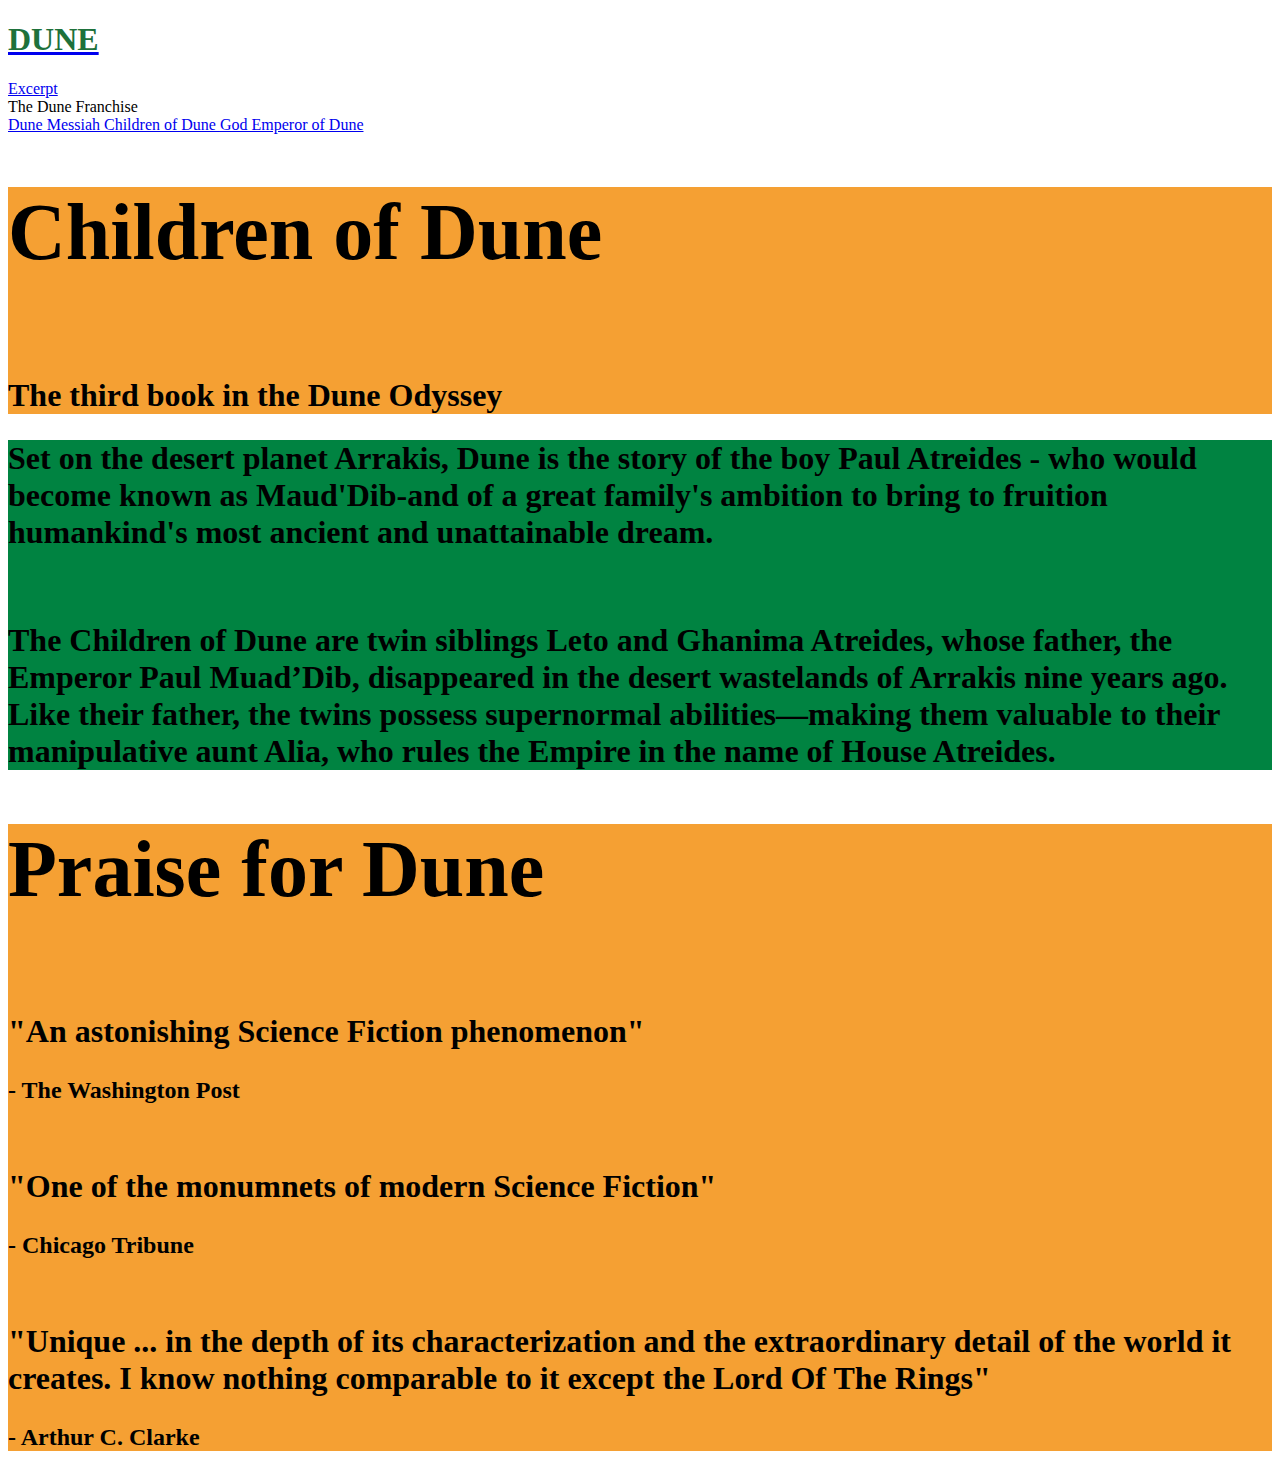
<file: children.html>
<!DOCTYPE html>
<html>
  <head>
    <meta charset="utf-8">
    <meta name="viewport" content="width=device-width, initial-scale=1">
    <link rel="stylesheet" href="https://cdn.jsdelivr.net/npm/bulma@0.9.1/css/bulma.min.css">
    <link rel="stylesheet" href="main.css">
    <link rel="apple-touch-icon" sizes="180x180" href="/apple-touch-icon.png">
    <link rel="icon" type="image/png" sizes="32x32" href="/favicon-32x32.png">
    <link rel="icon" type="image/png" sizes="16x16" href="/favicon-16x16.png">
    <link rel='shortcut icon' type='image/x-icon' href='/favicon-32x32.png' />
    <link rel='shortcut icon' type='image/x-icon' href='favicon.ico' />
    <link rel="manifest" href="/manifest.json">
    <link rel="mask-icon" href="/safari-pinned-tab.svg" color="#ed571c">
    <meta name="msapplication-TileColor" content="#da532c">
    <meta name="theme-color" content="#ffffff">
    <meta name="apple-mobile-web-app-capable" content="yes">
    <meta name="apple-mobile-web-app-status-bar-style" content="default">
    <link rel="apple-touch-startup-image" href="/apple-touch-icon.png">
    <title>Dune</title>
  </head>
  <body>
    <section style="padding: 0;" class="section">
        <div class="container">
            <nav class="navbar" role="navigation" aria-label="main navigation">
                <div class="navbar-brand">
                  <a class="navbar-item" href="index.html">
                    <h1 style="font-size: 2em !important;font-weight: bold; color: #1e713b;">DUNE</h1>
                  </a>
              
                  <a role="button" class="navbar-burger burger" aria-label="menu" aria-expanded="false" data-target="navbarBasicExample">
                    <span aria-hidden="true"></span>
                    <span aria-hidden="true"></span>
                    <span aria-hidden="true"></span>
                  </a>
                </div>
              
                <div id="navbarBasicExample" class="navbar-menu">
                  <div class="navbar-start">
                  <a href="excerpt.html" class="navbar-item">
                      Excerpt
                    </a>
              
              
                    <div class="navbar-item has-dropdown is-hoverable">
                      <a class="navbar-link">
                        The Dune Franchise
                      </a>
              
                      <div class="navbar-dropdown">
                        <a  href="messiah.html" class="navbar-item" >
                          Dune Messiah
                        </a>
                        <a  href="children.html"class="navbar-item">
                          Children of Dune
                        </a>
                        <a  href="emperor.html" class="navbar-item">
                          God Emperor of Dune
                        </a>
                        
                      </div>
                    </div>
                  </div>
              
                </div>
              </nav> 
          </p>
        </div>
      </section>

  <section style="background-color: #f5a033;" class="hero is-large">
    <div class="hero-body">
      <div class="container">
        <h1 class="title has-text-white" style="font-size: 5em;">
         Children of Dune 
        </h1>
        <br>
        <h2 class="subtitle has-text-white" style="font-size: 2em;">
          The third book in the Dune Odyssey
        </h2>
      </div>
    </div>
  </section>

  <section style="background-color: #008341;" class="hero is-large" >
    <div class="hero-body">
      <div class="container">
      
        <h2 class="subtitle has-text-white" style="font-size: 2em;">
          Set on the desert planet Arrakis, Dune is the story of the boy Paul Atreides - who would become known as Maud'Dib-and of a great family's ambition to bring to fruition humankind's most ancient and unattainable dream.
        </h2>
        <br>
        <h2 class="subtitle has-text-white" style="font-size: 2em;">
            The Children of Dune are twin siblings Leto and Ghanima Atreides, whose father, the Emperor Paul Muad’Dib, disappeared in the desert wastelands of Arrakis nine years ago. Like their father, the twins possess supernormal abilities—making them valuable to their manipulative aunt Alia, who rules the Empire in the name of House Atreides.    
        </h2> 
        </div>
    </div>
  </section>

  <section style="background-color: #f5a033;" class="hero is-large">
    <div class="hero-body">
      <div class="container">
        <h1 class="title has-text-white" style="font-size: 5em;">
          Praise for Dune
        </h1>
        <br>
        <h2 class="subtitle has-text-white" style="font-size: 2em;">
          "An astonishing Science Fiction phenomenon"
        </h2>
        <h2 class="has-text-white">
            - The Washington Post
        </h2>
        <br>
        <h2 class="subtitle has-text-white" style="font-size: 2em;">
            "One of the monumnets of modern Science Fiction"
          </h2>
          <h2 class="has-text-white">
              - Chicago Tribune
          </h2>
        <br>
        <h2 class="subtitle has-text-white" style="font-size: 2em;">
            "Unique ... in the depth of its characterization and the extraordinary detail of the world it creates. I know nothing comparable to it except the Lord Of The Rings"
          </h2>
          <h2 class="has-text-white">
              - Arthur C. Clarke
          </h2>
      </div>
    </div>
  </section>
 
  </body>
  <script defer src="https://use.fontawesome.com/releases/v5.14.0/js/all.js"></script>
  <script src="https://ajax.googleapis.com/ajax/libs/jquery/3.5.1/jquery.min.js"></script>
  <script src="script.js"></script>
  </html>
</file>
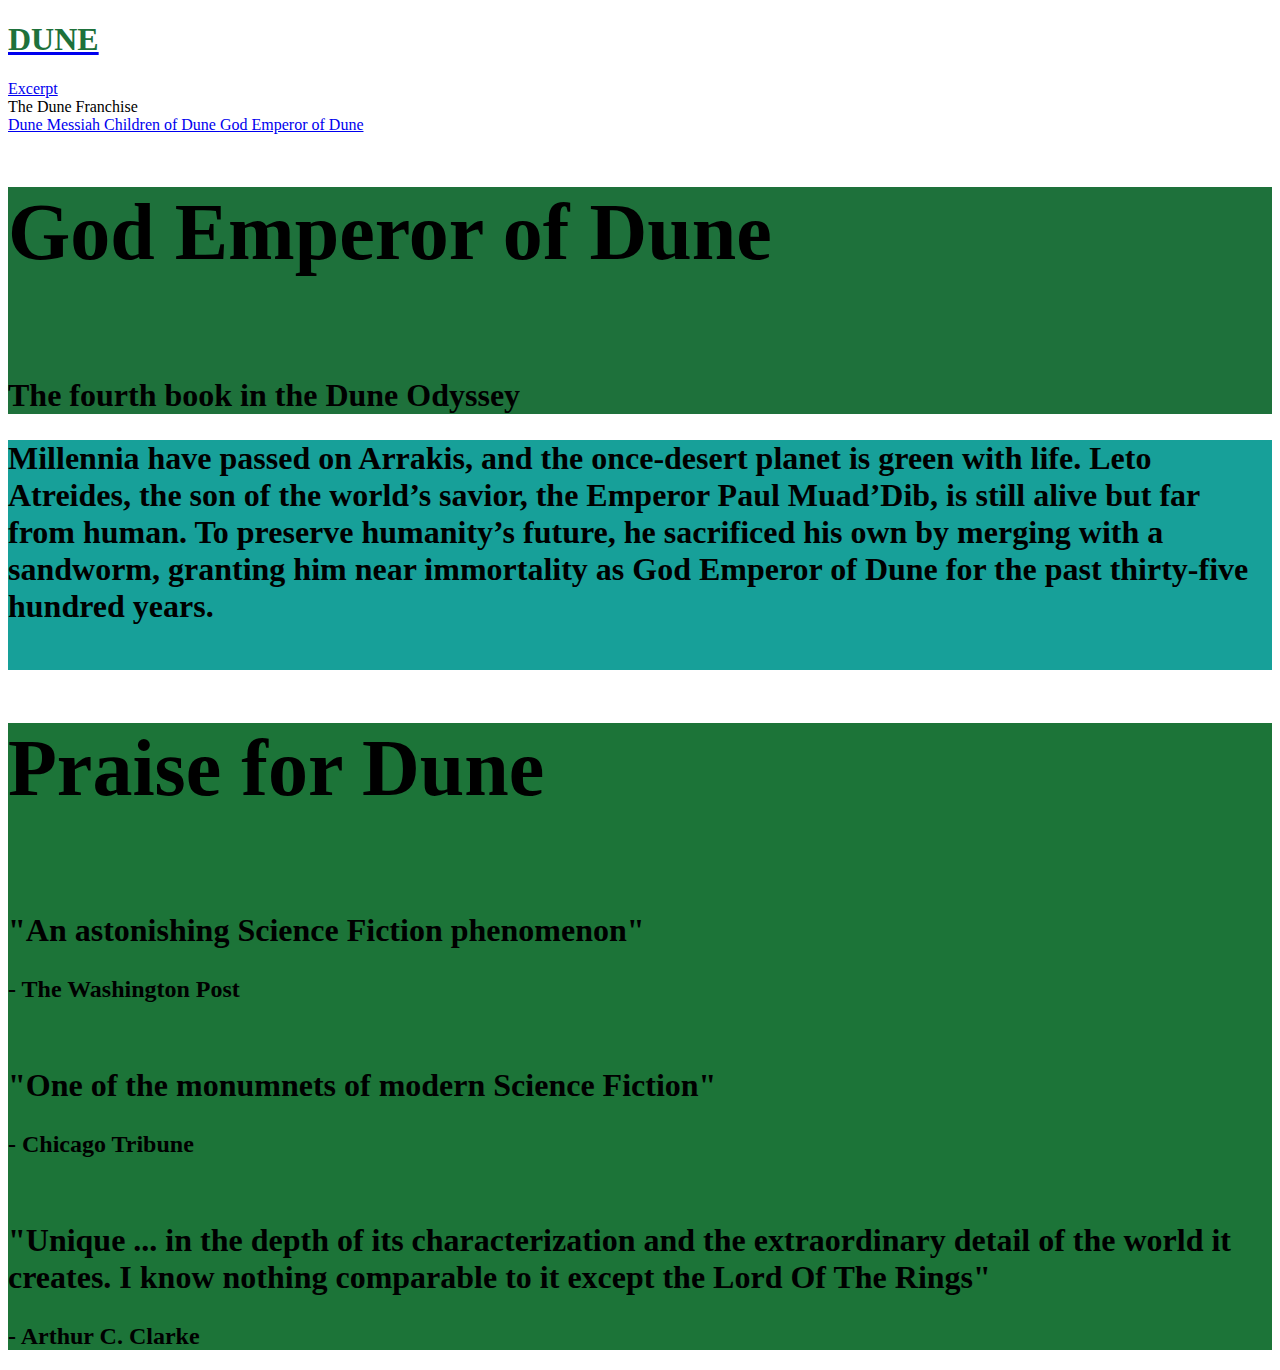
<file: emperor.html>
<!DOCTYPE html>
<html>
  <head>
    <meta charset="utf-8">
    <meta name="viewport" content="width=device-width, initial-scale=1">
    <link rel="stylesheet" href="https://cdn.jsdelivr.net/npm/bulma@0.9.1/css/bulma.min.css">
    <link rel="stylesheet" href="main.css">
    <link rel="apple-touch-icon" sizes="180x180" href="/apple-touch-icon.png">
    <link rel="icon" type="image/png" sizes="32x32" href="/favicon-32x32.png">
    <link rel="icon" type="image/png" sizes="16x16" href="/favicon-16x16.png">
    <link rel='shortcut icon' type='image/x-icon' href='/favicon-32x32.png' />
    <link rel='shortcut icon' type='image/x-icon' href='favicon.ico' />
    <link rel="manifest" href="/manifest.json">
    <link rel="mask-icon" href="/safari-pinned-tab.svg" color="#ed571c">
    <meta name="msapplication-TileColor" content="#da532c">
    <meta name="theme-color" content="#ffffff">
    <meta name="apple-mobile-web-app-capable" content="yes">
    <meta name="apple-mobile-web-app-status-bar-style" content="default">
    <link rel="apple-touch-startup-image" href="/apple-touch-icon.png">
    <title>Dune</title>
  </head>
  <body>
  <section style="padding: 0;" class="section">
    <div class="container">
        <nav class="navbar" role="navigation" aria-label="main navigation">
            <div class="navbar-brand">
              <a class="navbar-item" href="index.html">
                <h1 style="font-size: 2em !important;font-weight: bold; color: #1e713b;">DUNE</h1>
              </a>
          
              <a role="button" class="navbar-burger burger" aria-label="menu" aria-expanded="false" data-target="navbarBasicExample">
                <span aria-hidden="true"></span>
                <span aria-hidden="true"></span>
                <span aria-hidden="true"></span>
              </a>
            </div>
          
            <div id="navbarBasicExample" class="navbar-menu">
              <div class="navbar-start">
              <a href="excerpt.html" class="navbar-item">
                  Excerpt
                </a>
          
          
                <div class="navbar-item has-dropdown is-hoverable">
                  <a class="navbar-link">
                    The Dune Franchise
                  </a>
          
                  <div class="navbar-dropdown">
                    <a  href="messiah.html" class="navbar-item" >
                      Dune Messiah
                    </a>
                    <a  href="children.html"class="navbar-item">
                      Children of Dune
                    </a>
                    <a  href="emperor.html" class="navbar-item">
                      God Emperor of Dune
                    </a>
                    
                  </div>
                </div>
              </div>
          
            </div>
          </nav> 
      </p>
    </div>
  </section>

  <section style="background-color: #1e713b;" class="hero is-large">
    <div class="hero-body">
      <div class="container">
        <h1 class="title has-text-white" style="font-size: 5em;">
         God Emperor of Dune 
        </h1>
        <br>
        <h2 class="subtitle has-text-white" style="font-size: 2em;">
          The fourth book in the Dune Odyssey
        </h2>
      </div>
    </div>
  </section>

  <section style="background-color: #17a099;" class="hero is-large" >
    <div class="hero-body">
      <div class="container">
      
        <h2 class="subtitle has-text-white" style="font-size: 2em;">
            Millennia have passed on Arrakis, and the once-desert planet is green with life. Leto Atreides, the son of the world’s savior, the Emperor Paul Muad’Dib, is still alive but far from human. To preserve humanity’s future, he sacrificed his own by merging with a sandworm, granting him near immortality as God Emperor of Dune for the past thirty-five hundred years.        </h2>
        <br>
        
      </div>
    </div>
  </section>

  <section style="background-color: #1c7438;" class="hero is-large">
    <div class="hero-body">
      <div class="container">
        <h1 class="title has-text-white" style="font-size: 5em;">
          Praise for Dune
        </h1>
        <br>
        <h2 class="subtitle has-text-white" style="font-size: 2em;">
          "An astonishing Science Fiction phenomenon"
        </h2>
        <h2 class="has-text-white">
            - The Washington Post
        </h2>
        <br>
        <h2 class="subtitle has-text-white" style="font-size: 2em;">
            "One of the monumnets of modern Science Fiction"
          </h2>
          <h2 class="has-text-white">
              - Chicago Tribune
          </h2>
        <br>
        <h2 class="subtitle has-text-white" style="font-size: 2em;">
            "Unique ... in the depth of its characterization and the extraordinary detail of the world it creates. I know nothing comparable to it except the Lord Of The Rings"
          </h2>
          <h2 class="has-text-white">
              - Arthur C. Clarke
          </h2>
      </div>
    </div>
  </section>
 
  </body>
  <script defer src="https://use.fontawesome.com/releases/v5.14.0/js/all.js"></script>
  <script src="https://ajax.googleapis.com/ajax/libs/jquery/3.5.1/jquery.min.js"></script>
  <script src="script.js"></script>
  </html>
</file>
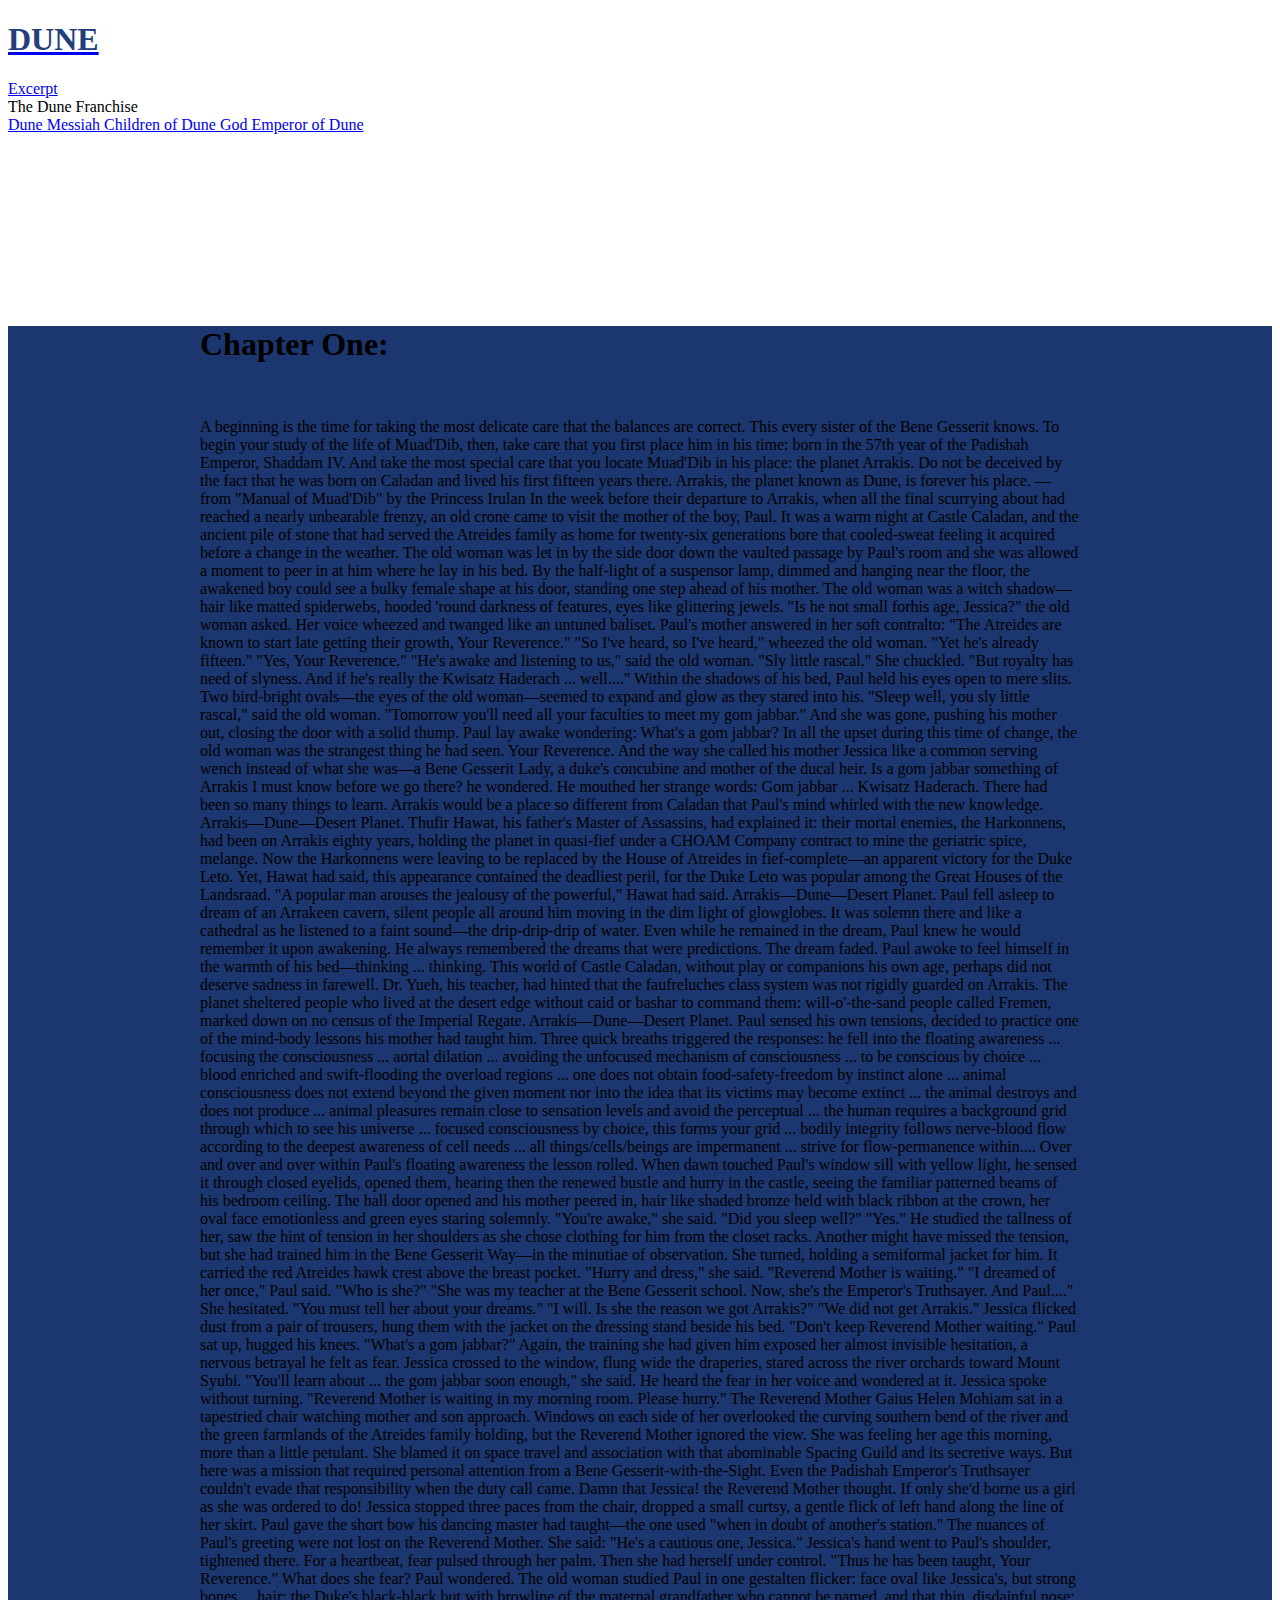
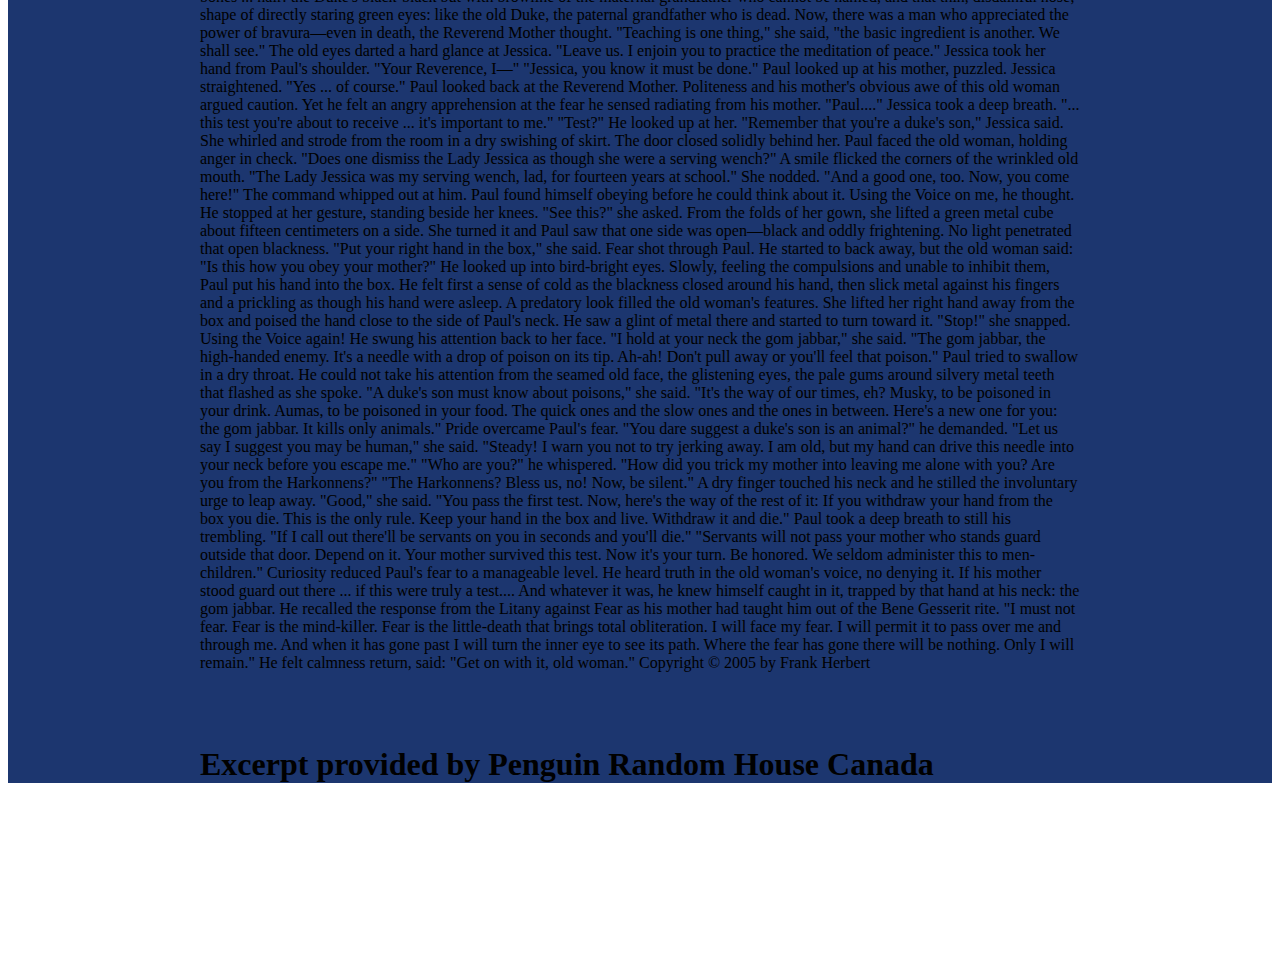
<file: excerpt.html>
<!DOCTYPE html>
<html>
  <head>
    <meta charset="utf-8">
    <meta name="viewport" content="width=device-width, initial-scale=1">
    <link rel="stylesheet" href="https://cdn.jsdelivr.net/npm/bulma@0.9.1/css/bulma.min.css">
    <link rel="stylesheet" href="main.css">
    <link rel="apple-touch-icon" sizes="180x180" href="/apple-touch-icon.png">
    <link rel="icon" type="image/png" sizes="32x32" href="/favicon-32x32.png">
    <link rel="icon" type="image/png" sizes="16x16" href="/favicon-16x16.png">
    <link rel='shortcut icon' type='image/x-icon' href='/favicon-32x32.png' />
    <link rel='shortcut icon' type='image/x-icon' href='favicon.ico' />
    <link rel="manifest" href="/manifest.json">
    <link rel="mask-icon" href="/safari-pinned-tab.svg" color="#ed571c">
    <meta name="msapplication-TileColor" content="#da532c">
    <meta name="theme-color" content="#ffffff">
    <meta name="apple-mobile-web-app-capable" content="yes">
    <meta name="apple-mobile-web-app-status-bar-style" content="default">
    <link rel="apple-touch-startup-image" href="/apple-touch-icon.png">
    <title>Dune</title>
  </head>
  <body>
  <section style="padding: 0;" class="section">
    <div class="container">
        <nav class="navbar" role="navigation" aria-label="main navigation">
            <div class="navbar-brand">
              <a class="navbar-item" href="index.html">
                <h1 style="font-weight: bold; color: #243e7b; font-size: 2em;">DUNE</h1>
              </a>
          
              <a role="button" class="navbar-burger burger" aria-label="menu" aria-expanded="false" data-target="navbarBasicExample">
                <span aria-hidden="true"></span>
                <span aria-hidden="true"></span>
                <span aria-hidden="true"></span>
              </a>
            </div>
          
            <div id="navbarBasicExample" class="navbar-menu">
              <div class="navbar-start">
              <a href="excerpt.html" class="navbar-item">
                  Excerpt
                </a>
          
                <div class="navbar-item has-dropdown is-hoverable">
                  <a class="navbar-link">
                    The Dune Franchise
                  </a>
          
                  <div class="navbar-dropdown">
                    <a  href="messiah.html" class="navbar-item" >
                      Dune Messiah
                    </a>
                    <a  href="children.html"class="navbar-item">
                      Children of Dune
                    </a>
                    <a  href="emperor.html" class="navbar-item">
                      God Emperor of Dune
                    </a>
                  </div>
                </div>
              </div>
          
            </div>
          </nav> 
      </p>
    </div>
  </section>
<section style="background-color: #1c366f;" class="hero is-large" >
    <div class="hero-body">
      <div style="margin:15vw;" class="container">
      <h1  class="is-size-1 is-bold has-text-white"> Chapter One:</h1>
      <br>
       <p class="is-size-3 is-size-6-mobile has-text-white ">
        A beginning is the time for taking the most delicate care that the balances are correct. This every sister of the Bene Gesserit knows. To begin your study of the life of Muad'Dib, then, take care that you first place him in his time: born in the 57th year of the Padishah Emperor, Shaddam IV. And take the most special care that you locate Muad'Dib in his place: the planet Arrakis. Do not be deceived by the fact that he was born on Caladan and lived his first fifteen years there. Arrakis, the planet known as Dune, is forever his place.
        —from "Manual of Muad'Dib"
        by the Princess Irulan
            In the week before their departure to Arrakis, when all the final scurrying about had reached a nearly unbearable frenzy, an old crone came to visit the mother of the boy, Paul.
        
            It was a warm night at Castle Caladan, and the ancient pile of stone that had served the Atreides family as home for twenty-six generations bore that cooled-sweat feeling it acquired before a change in the weather.
        
            The old woman was let in by the side door down the vaulted passage by Paul's room and she was allowed a moment to peer in at him where he lay in his bed.
        
            By the half-light of a suspensor lamp, dimmed and hanging near the floor, the awakened boy could see a bulky female shape at his door, standing one step ahead of his mother. The old woman was a witch shadow—hair like matted spiderwebs, hooded 'round darkness of features, eyes like glittering jewels.
        
            "Is he not small forhis age, Jessica?" the old woman asked. Her voice wheezed and twanged like an untuned baliset.
        
            Paul's mother answered in her soft contralto: "The Atreides are known to start late getting their growth, Your Reverence."
        
            "So I've heard, so I've heard," wheezed the old woman. "Yet he's already fifteen."
        
            "Yes, Your Reverence."
        
            "He's awake and listening to us," said the old woman. "Sly little rascal." She chuckled. "But royalty has need of slyness. And if he's really the Kwisatz Haderach ... well...."
        
            Within the shadows of his bed, Paul held his eyes open to mere slits. Two bird-bright ovals—the eyes of the old woman—seemed to expand and glow as they stared into his.
        
            "Sleep well, you sly little rascal," said the old woman. "Tomorrow you'll need all your faculties to meet my gom jabbar."
        
            And she was gone, pushing his mother out, closing the door with a solid thump.
        
            Paul lay awake wondering: What's a gom jabbar?
        
            In all the upset during this time of change, the old woman was the strangest thing he had seen.
        
            Your Reverence.
        
            And the way she called his mother Jessica like a common serving wench instead of what she was—a Bene Gesserit Lady, a duke's concubine and mother of the ducal heir.
        
            Is a gom jabbar something of Arrakis I must know before we go there? he wondered.
        
            He mouthed her strange words: Gom jabbar ... Kwisatz Haderach.
        
            There had been so many things to learn. Arrakis would be a place so different from Caladan that Paul's mind whirled with the new knowledge. Arrakis—Dune—Desert Planet.
        
            Thufir Hawat, his father's Master of Assassins, had explained it: their mortal enemies, the Harkonnens, had been on Arrakis eighty years, holding the planet in quasi-fief under a CHOAM Company contract to mine the geriatric spice, melange. Now the Harkonnens were leaving to be replaced by the House of Atreides in fief-complete—an apparent victory for the Duke Leto. Yet, Hawat had said, this appearance contained the deadliest peril, for the Duke Leto was popular among the Great Houses of the Landsraad.
        
            "A popular man arouses the jealousy of the powerful," Hawat had said.
        
            Arrakis—Dune—Desert Planet.
        
            Paul fell asleep to dream of an Arrakeen cavern, silent people all around him moving in the dim light of glowglobes. It was solemn there and like a cathedral as he listened to a faint sound—the drip-drip-drip of water. Even while he remained in the dream, Paul knew he would remember it upon awakening. He always remembered the dreams that were predictions.
        
            The dream faded.
        
            Paul awoke to feel himself in the warmth of his bed—thinking ... thinking. This world of Castle Caladan, without play or companions his own age, perhaps did not deserve sadness in farewell. Dr. Yueh, his teacher, had hinted that the faufreluches class system was not rigidly guarded on Arrakis. The planet sheltered people who lived at the desert edge without caid or bashar to command them: will-o'-the-sand people called Fremen, marked down on no census of the Imperial Regate.
        
            Arrakis—Dune—Desert Planet.
        
            Paul sensed his own tensions, decided to practice one of the mind-body lessons his mother had taught him. Three quick breaths triggered the responses: he fell into the floating awareness ... focusing the consciousness ... aortal dilation ... avoiding the unfocused mechanism of consciousness ... to be conscious by choice ... blood enriched and swift-flooding the overload regions ... one does not obtain food-safety-freedom by instinct alone ... animal consciousness does not extend beyond the given moment nor into the idea that its victims may become extinct ... the animal destroys and does not produce ... animal pleasures remain close to sensation levels and avoid the perceptual ... the human requires a background grid through which to see his universe ... focused consciousness by choice, this forms your grid ... bodily integrity follows nerve-blood flow according to the deepest awareness of cell needs ... all things/cells/beings are impermanent ... strive for flow-permanence within....
        
            Over and over and over within Paul's floating awareness the lesson rolled.
        
            When dawn touched Paul's window sill with yellow light, he sensed it through closed eyelids, opened them, hearing then the renewed bustle and hurry in the castle, seeing the familiar patterned beams of his bedroom ceiling.
        
            The hall door opened and his mother peered in, hair like shaded bronze held with black ribbon at the crown, her oval face emotionless and green eyes staring solemnly.
        
            "You're awake," she said. "Did you sleep well?"
        
            "Yes."
        
            He studied the tallness of her, saw the hint of tension in her shoulders as she chose clothing for him from the closet racks. Another might have missed the tension, but she had trained him in the Bene Gesserit Way—in the minutiae of observation. She turned, holding a semiformal jacket for him. It carried the red Atreides hawk crest above the breast pocket.
        
            "Hurry and dress," she said. "Reverend Mother is waiting."
        
            "I dreamed of her once," Paul said. "Who is she?"
        
            "She was my teacher at the Bene Gesserit school. Now, she's the Emperor's Truthsayer. And Paul...." She hesitated. "You must tell her about your dreams."
        
            "I will. Is she the reason we got Arrakis?"
        
            "We did not get Arrakis." Jessica flicked dust from a pair of trousers, hung them with the jacket on the dressing stand beside his bed. "Don't keep Reverend Mother waiting."
        
            Paul sat up, hugged his knees. "What's a gom jabbar?"
        
            Again, the training she had given him exposed her almost invisible hesitation, a nervous betrayal he felt as fear.
        
            Jessica crossed to the window, flung wide the draperies, stared across the river orchards toward Mount Syubi. "You'll learn about ... the gom jabbar soon enough," she said.
        
            He heard the fear in her voice and wondered at it.
        
            Jessica spoke without turning. "Reverend Mother is waiting in my morning room. Please hurry."
        
         
        
        The Reverend Mother Gaius Helen Mohiam sat in a tapestried chair watching mother and son approach. Windows on each side of her overlooked the curving southern bend of the river and the green farmlands of the Atreides family holding, but the Reverend Mother ignored the view. She was feeling her age this morning, more than a little petulant. She blamed it on space travel and association with that abominable Spacing Guild and its secretive ways. But here was a mission that required personal attention from a Bene Gesserit-with-the-Sight. Even the Padishah Emperor's Truthsayer couldn't evade that responsibility when the duty call came.
        
            Damn that Jessica! the Reverend Mother thought. If only she'd borne us a girl as she was ordered to do!
        
            Jessica stopped three paces from the chair, dropped a small curtsy, a gentle flick of left hand along the line of her skirt. Paul gave the short bow his dancing master had taught—the one used "when in doubt of another's station."
        
            The nuances of Paul's greeting were not lost on the Reverend Mother. She said: "He's a cautious one, Jessica."
        
            Jessica's hand went to Paul's shoulder, tightened there. For a heartbeat, fear pulsed through her palm. Then she had herself under control. "Thus he has been taught, Your Reverence."
        
            What does she fear? Paul wondered.
        
            The old woman studied Paul in one gestalten flicker: face oval like Jessica's, but strong bones ... hair: the Duke's black-black but with browline of the maternal grandfather who cannot be named, and that thin, disdainful nose; shape of directly staring green eyes: like the old Duke, the paternal grandfather who is dead.
        
            Now, there was a man who appreciated the power of bravura—even in death, the Reverend Mother thought.
        
            "Teaching is one thing," she said, "the basic ingredient is another. We shall see." The old eyes darted a hard glance at Jessica. "Leave us. I enjoin you to practice the meditation of peace."
        
            Jessica took her hand from Paul's shoulder. "Your Reverence, I—"
        
            "Jessica, you know it must be done."
        
            Paul looked up at his mother, puzzled.
        
            Jessica straightened. "Yes ... of course."
        
            Paul looked back at the Reverend Mother. Politeness and his mother's obvious awe of this old woman argued caution. Yet he felt an angry apprehension at the fear he sensed radiating from his mother.
        
            "Paul...." Jessica took a deep breath. "... this test you're about to receive ... it's important to me."
        
            "Test?" He looked up at her.
        
            "Remember that you're a duke's son," Jessica said. She whirled and strode from the room in a dry swishing of skirt. The door closed solidly behind her.
        
            Paul faced the old woman, holding anger in check. "Does one dismiss the Lady Jessica as though she were a serving wench?"
        
            A smile flicked the corners of the wrinkled old mouth. "The Lady Jessica was my serving wench, lad, for fourteen years at school." She nodded. "And a good one, too. Now, you come here!"
        
            The command whipped out at him. Paul found himself obeying before he could think about it. Using the Voice on me, he thought. He stopped at her gesture, standing beside her knees.
        
            "See this?" she asked. From the folds of her gown, she lifted a green metal cube about fifteen centimeters on a side. She turned it and Paul saw that one side was open—black and oddly frightening. No light penetrated that open blackness.
        
            "Put your right hand in the box," she said.
        
            Fear shot through Paul. He started to back away, but the old woman said: "Is this how you obey your mother?"
        
            He looked up into bird-bright eyes.
        
            Slowly, feeling the compulsions and unable to inhibit them, Paul put his hand into the box. He felt first a sense of cold as the blackness closed around his hand, then slick metal against his fingers and a prickling as though his hand were asleep.
        
            A predatory look filled the old woman's features. She lifted her right hand away from the box and poised the hand close to the side of Paul's neck. He saw a glint of metal there and started to turn toward it.
        
            "Stop!" she snapped.
        
            Using the Voice again! He swung his attention back to her face.
        
            "I hold at your neck the gom jabbar," she said. "The gom jabbar, the high-handed enemy. It's a needle with a drop of poison on its tip. Ah-ah! Don't pull away or you'll feel that poison."
        
            Paul tried to swallow in a dry throat. He could not take his attention from the seamed old face, the glistening eyes, the pale gums around silvery metal teeth that flashed as she spoke.
        
            "A duke's son must know about poisons," she said. "It's the way of our times, eh? Musky, to be poisoned in your drink. Aumas, to be poisoned in your food. The quick ones and the slow ones and the ones in between. Here's a new one for you: the gom jabbar. It kills only animals."
        
            Pride overcame Paul's fear. "You dare suggest a duke's son is an animal?" he demanded.
        
            "Let us say I suggest you may be human," she said. "Steady! I warn you not to try jerking away. I am old, but my hand can drive this needle into your neck before you escape me."
        
            "Who are you?" he whispered. "How did you trick my mother into leaving me alone with you? Are you from the Harkonnens?"
        
            "The Harkonnens? Bless us, no! Now, be silent." A dry finger touched his neck and he stilled the involuntary urge to leap away.
        
            "Good," she said. "You pass the first test. Now, here's the way of the rest of it: If you withdraw your hand from the box you die. This is the only rule. Keep your hand in the box and live. Withdraw it and die."
        
            Paul took a deep breath to still his trembling. "If I call out there'll be servants on you in seconds and you'll die."
        
            "Servants will not pass your mother who stands guard outside that door. Depend on it. Your mother survived this test. Now it's your turn. Be honored. We seldom administer this to men-children."
        
            Curiosity reduced Paul's fear to a manageable level. He heard truth in the old woman's voice, no denying it. If his mother stood guard out there ... if this were truly a test.... And whatever it was, he knew himself caught in it, trapped by that hand at his neck: the gom jabbar. He recalled the response from the Litany against Fear as his mother had taught him out of the Bene Gesserit rite.
        
            "I must not fear. Fear is the mind-killer. Fear is the little-death that brings total obliteration. I will face my fear. I will permit it to pass over me and through me. And when it has gone past I will turn the inner eye to see its path. Where the fear has gone there will be nothing. Only I will remain."
        
            He felt calmness return, said: "Get on with it, old woman."
        
        
        Copyright © 2005 by Frank Herbert
       </p> 
       <br>
       <br>
       <h1 class="has-text-white">
           Excerpt provided by Penguin Random House Canada
       </h1>
      </div>
    </div>
  </section>
</file>
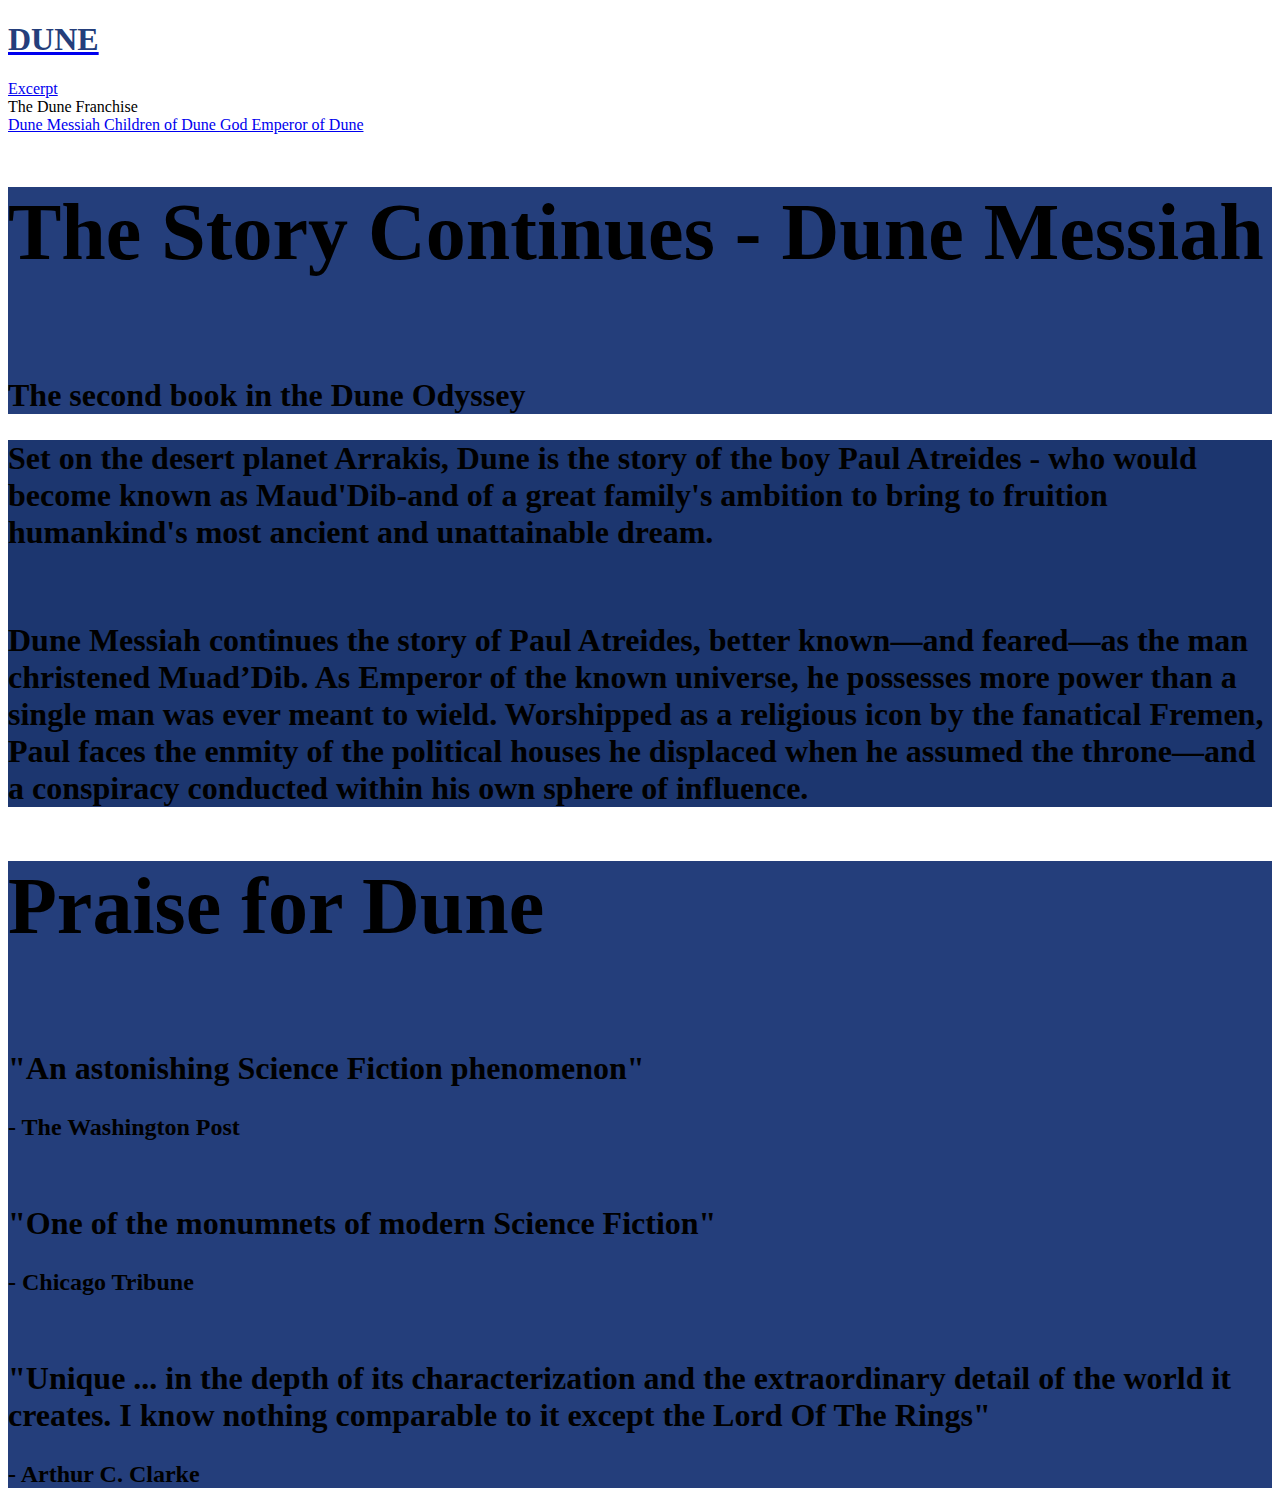
<file: messiah.html>
<!DOCTYPE html>
<html>
  <head>
    <meta charset="utf-8">
    <meta name="viewport" content="width=device-width, initial-scale=1">
    <link rel="stylesheet" href="https://cdn.jsdelivr.net/npm/bulma@0.9.1/css/bulma.min.css">
    <link rel="stylesheet" href="main.css">
    <link rel="apple-touch-icon" sizes="180x180" href="/apple-touch-icon.png">
    <link rel="icon" type="image/png" sizes="32x32" href="/favicon-32x32.png">
    <link rel="icon" type="image/png" sizes="16x16" href="/favicon-16x16.png">
    <link rel='shortcut icon' type='image/x-icon' href='/favicon-32x32.png' />
    <link rel='shortcut icon' type='image/x-icon' href='favicon.ico' />
    <link rel="manifest" href="/manifest.json">
    <link rel="mask-icon" href="/safari-pinned-tab.svg" color="#ed571c">
    <meta name="msapplication-TileColor" content="#da532c">
    <meta name="theme-color" content="#ffffff">
    <meta name="apple-mobile-web-app-capable" content="yes">
    <meta name="apple-mobile-web-app-status-bar-style" content="default">
    <link rel="apple-touch-startup-image" href="/apple-touch-icon.png">
    <title>Dune</title>
  </head>
  <body>
  <section style="padding: 0;" class="section">
    <div class="container">
        <nav class="navbar" role="navigation" aria-label="main navigation">
            <div class="navbar-brand">
              <a class="navbar-item" href="index.html">
                <h1 style="font-weight: bold; color: #243e7b; font-size: 2em;">DUNE</h1>
              </a>
          
              <a role="button" class="navbar-burger burger" aria-label="menu" aria-expanded="false" data-target="navbarBasicExample">
                <span aria-hidden="true"></span>
                <span aria-hidden="true"></span>
                <span aria-hidden="true"></span>
              </a>
            </div>
          
            <div id="navbarBasicExample" class="navbar-menu">
              <div class="navbar-start">
              <a href="excerpt.html" class="navbar-item">
                  Excerpt
                </a>
          
                <div class="navbar-item has-dropdown is-hoverable">
                  <a class="navbar-link">
                    The Dune Franchise
                  </a>
          
                  <div class="navbar-dropdown">
                    <a  href="messiah.html" class="navbar-item" >
                      Dune Messiah
                    </a>
                    <a  href="children.html"class="navbar-item">
                      Children of Dune
                    </a>
                    <a href="emperor.html" class="navbar-item">
                      God Emperor of Dune
                    </a>
                  </div>
                </div>
              </div>
          
            </div>
          </nav> 
      </p>
    </div>
  </section>

  <section style="background-color: #243e7b;" class="hero is-large">
    <div class="hero-body">
      <div class="container">
        <h1 class="title has-text-white" style="font-size: 5em;">
          The Story Continues - Dune Messiah 
        </h1>
        <br>
        <h2 class="subtitle has-text-white" style="font-size: 2em;">
          The second book in the Dune Odyssey
        </h2>
      </div>
    </div>
  </section>

  <section style="background-color: #1c366f;" class="hero is-large" >
    <div class="hero-body">
      <div class="container">
      
        <h2 class="subtitle has-text-white" style="font-size: 2em;">
          Set on the desert planet Arrakis, Dune is the story of the boy Paul Atreides - who would become known as Maud'Dib-and of a great family's ambition to bring to fruition humankind's most ancient and unattainable dream.
        </h2>
        <br>
        <h2 class="subtitle has-text-white" style="font-size: 2em;">
          Dune Messiah continues the story of Paul Atreides, better known—and feared—as the man christened Muad’Dib. As Emperor of the known universe, he possesses more power than a single man was ever meant to wield. Worshipped as a religious icon by the fanatical Fremen, Paul faces the enmity of the political houses he displaced when he assumed the throne—and a conspiracy conducted within his own sphere of influence.        </h2>
      </div>
    </div>
  </section>

  <section style="background-color: #243e7b;" class="hero is-large">
    <div class="hero-body">
      <div class="container">
        <h1 class="title has-text-white" style="font-size: 5em;">
          Praise for Dune
        </h1>
        <br>
        <h2 class="subtitle has-text-white" style="font-size: 2em;">
          "An astonishing Science Fiction phenomenon"
        </h2>
        <h2 class="has-text-white">
            - The Washington Post
        </h2>
        <br>
        <h2 class="subtitle has-text-white" style="font-size: 2em;">
            "One of the monumnets of modern Science Fiction"
          </h2>
          <h2 class="has-text-white">
              - Chicago Tribune
          </h2>
        <br>
        <h2 class="subtitle has-text-white" style="font-size: 2em;">
            "Unique ... in the depth of its characterization and the extraordinary detail of the world it creates. I know nothing comparable to it except the Lord Of The Rings"
          </h2>
          <h2 class="has-text-white">
              - Arthur C. Clarke
          </h2>
      </div>
    </div>
  </section>
 
  </body>
  <script defer src="https://use.fontawesome.com/releases/v5.14.0/js/all.js"></script>
  <script src="https://ajax.googleapis.com/ajax/libs/jquery/3.5.1/jquery.min.js"></script>
  <script src="script.js"></script>
  </html>
</file>
<file: main.css>
body {
    -ms-hyphens: none;
    -webkit-hyphens: none;
    hyphens: none;
}
#part1{
    background-color: #ec551e;
}

#part2{
    background-color: #c63d2a;
}

#part3{
    background-color: #ec551e;
}

#footer{
    background-color:  #c63d2a ;
}

#addToHomeScreen{
    display: block;
    margin-top: 20px;
    padding: 0px;
    display: none;
}
#addToHomeScreen img{
    max-width: 57px;
    margin: 10px;
    float: left;
}

#addToHomeScreen button{
    background-color: #c63d2a;
    color: white;
    
}

#instructions{
    text-align: center;
    background-color: #ec551e;
    position:fixed;
    bottom: 0px;
    left: 10px;
    right: 10px;
    height: 40vh;
    padding: 0px 10px 10px 10px;
    display: none;
}

#instruction img{
    height: 173px;
    width: 100%;
    object-fit: cover;
    padding: 3vw;

}

#instructions button{
    background-color: #c63d2a;
    color: white;
    border: 1px #2965f1 solid;
}
.buttonContainer{
    display: flex;
    flex-direction: row;
    justify-content: flex-end;
}

.instructionsContainer {
    display: flex;
    flex-direction: row;
    justify-content: space-around;
}
</file>
